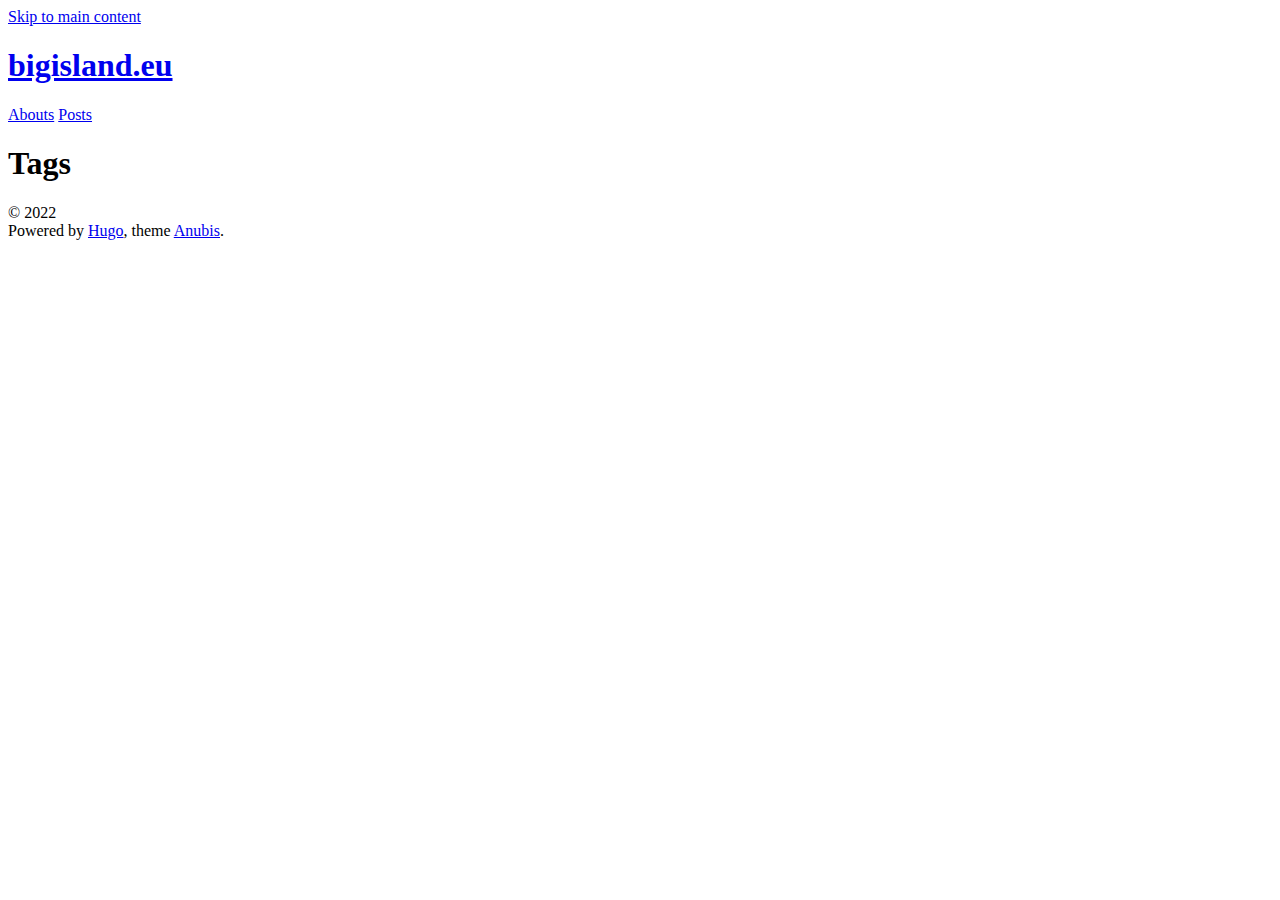
<file: docs/tags/index.html>
<!DOCTYPE html>


<html lang="en-us" data-theme="">
<head>
    
        
<meta charset="utf-8">
<meta name="HandheldFriendly" content="True">
<meta name="viewport" content="width=device-width, initial-scale=1.0">
<meta name="referrer" content="no-referrer-when-downgrade">

<title>Tags - bigisland.eu</title>

<meta name="description" content="The last theme you&#39;ll ever need. Maybe.">



<link rel="alternate" type="application/rss+xml" href="https://www.bigisland.eu/tags/index.xml" title="bigisland.eu" />
<link rel="icon" type="image/x-icon" href="https://www.bigisland.eu/favicon.ico">
<link rel="apple-touch-icon-precomposed" href="https://www.bigisland.eu/favicon.png">



    





    
    
        
    
    

    
        <link rel="stylesheet" href="https://www.bigisland.eu/css/style.min.c94bf0eb2d7829b8d923a92cecf2162e9d6c6925078933b3455c47f9fecf40e3.css" integrity="sha256-yUvw6y14KbjZI6ks7PIWLp1saSUHiTOzRVxH&#43;f7PQOM=">
    





    

    





    
    
        
    
    

    
        <script src="https://www.bigisland.eu/js/script.min.0ac446ff60cfd2037010e05589e719afdf147b05baf883558bf00ed7a5efb1dc.js" type="text/javascript" charset="utf-8" integrity="sha256-CsRG/2DP0gNwEOBViecZr98UewW6&#43;INVi/AO16Xvsdw="></script>
    







<meta property="og:title" content="Tags" />
<meta property="og:description" content="The last theme you&#39;ll ever need. Maybe." />
<meta property="og:type" content="website" />
<meta property="og:url" content="https://www.bigisland.eu/tags/" />


<meta name="twitter:card" content="summary"/>
<meta name="twitter:title" content="Tags"/>
<meta name="twitter:description" content="The last theme you&#39;ll ever need. Maybe."/>











    
</head>
<body>
    <a class="skip-main" href="#main">Skip to main content</a>
    <div class="container">
        <header class="common-header"> 
            
                <div class="header-top">
    <h1 class="site-title">
        <a href="/">bigisland.eu</a>
    </h1>
    <ul class="social-icons">





</ul>
</div>

    <nav>
        
        
        <a class="" href="https://www.bigisland.eu/about/" title="Abouts">Abouts</a>
        
        <a class="" href="https://www.bigisland.eu/posts/" title="Posts">Posts</a>
        
    </nav>




            
        </header>
        <main id="main" tabindex="-1"> 
            
    <div class="index-content">
        
    </div>

    <h1>Tags</h1>
    <ul class="terms">
        
    </ul>


        </main>
        
            <footer class="common-footer">
    
    

    <div class="common-footer-bottom">
        
        <div class="copyright">
            <p>© 2022<br>
            Powered by <a target="_blank" rel="noopener noreferrer" href="https://gohugo.io/">Hugo</a>, theme <a target="_blank" rel="noopener noreferrer" href="https://github.com/mitrichius/hugo-theme-anubis">Anubis</a>.<br>
            
            </p>  
        </div> 

        


   
    </div>

    <p class="h-card vcard">

    <a href=https://www.bigisland.eu class="p-name u-url url fn" rel="me"></a> 

    

    
</p> 
</footer>

        
    </div>
</body>
</html>
</file>
